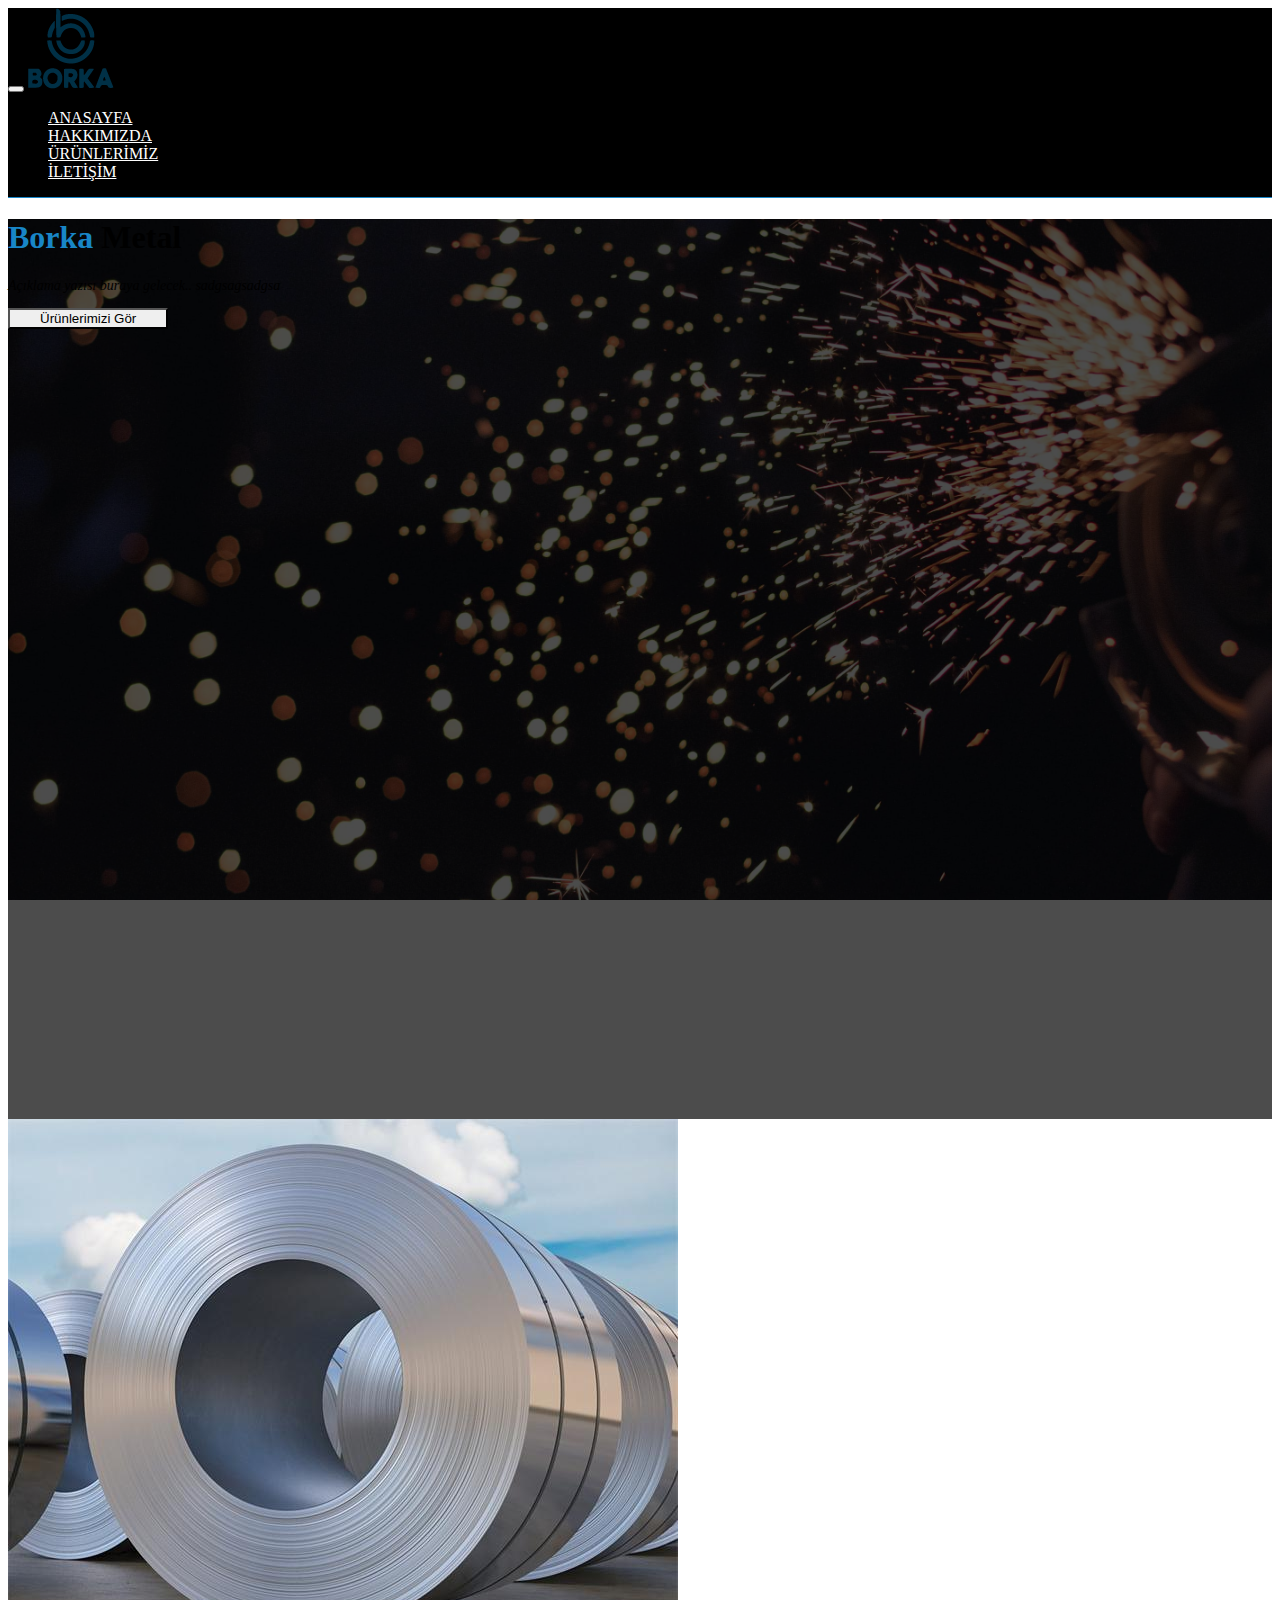
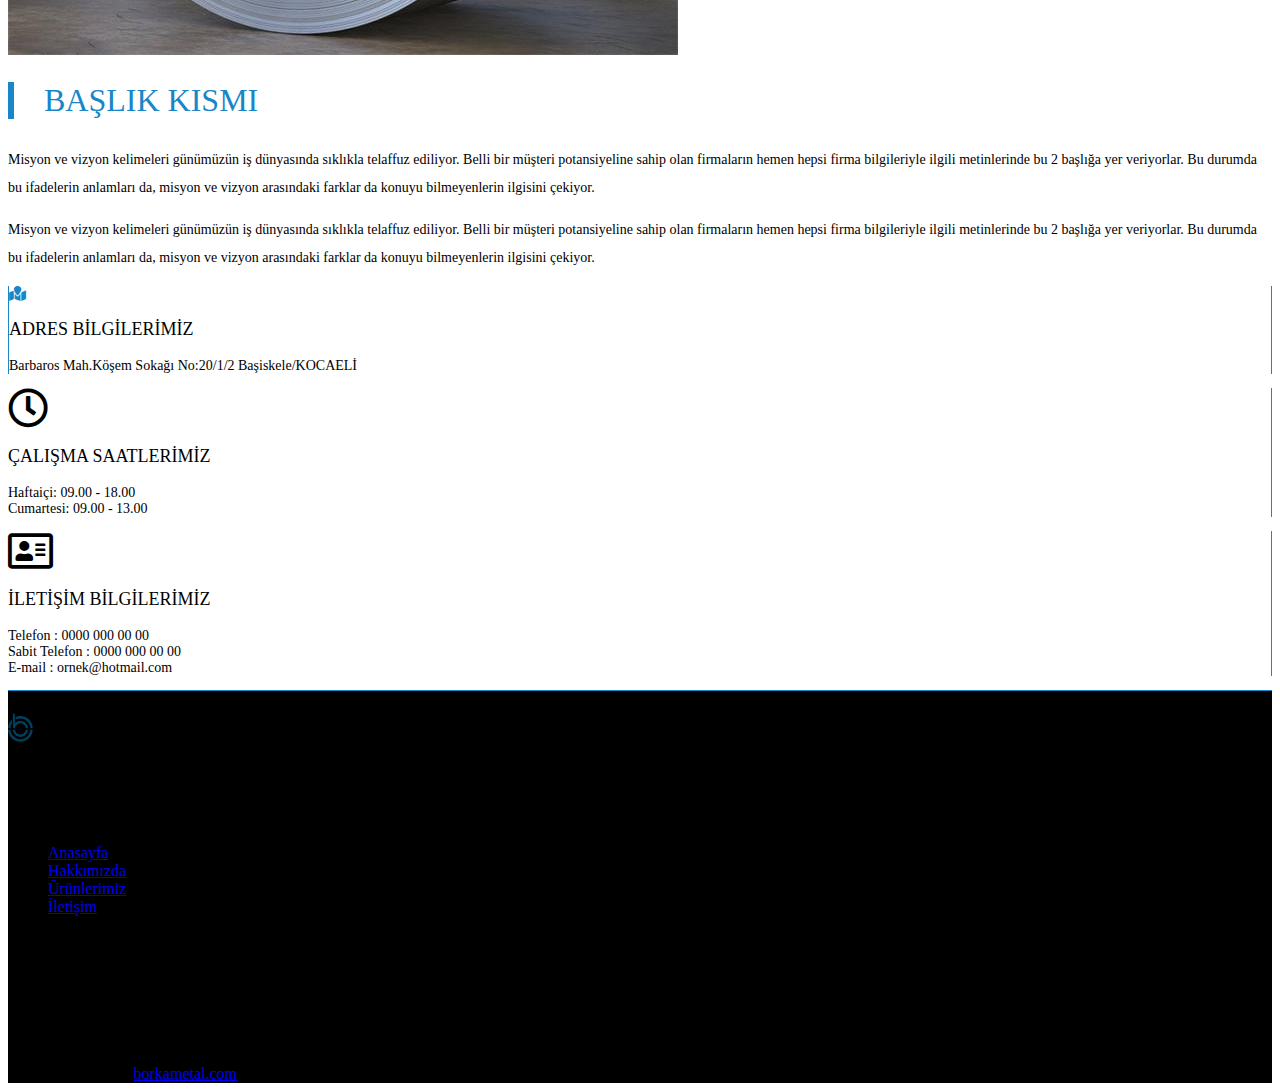
<file: index.html>
<html lang="en">
  <head>
      <link rel="shortcut icon" href="images/Varl%C4%B1k%202.png">
    <!-- Required meta tags -->
    <meta charset="utf-8">
    <meta name="viewport" content="width=device-width, initial-scale=1">

    <!-- Bootstrap CSS -->
    <link href="https://cdn.jsdelivr.net/npm/bootstrap@5.0.0-beta2/dist/css/bootstrap.min.css" rel="stylesheet" integrity="sha384-BmbxuPwQa2lc/FVzBcNJ7UAyJxM6wuqIj61tLrc4wSX0szH/Ev+nYRRuWlolflfl" crossorigin="anonymous">
      
      <link rel="stylesheet" href="css/all.min.css">
      
      <link rel="stylesheet" href="css/style.css">


    <title>Borka</title>
  </head>
  <body>      
      
      <nav class="navbar navbar-expand-md navbar-dark bg-dark fixed top">
          <div class="container">
              <button class="navbar-toggler" data-toggle="collapse" data-target="#nvbCollapse">
              <span class="navbar-toggler-icon"></span>
              </button>
              <a href="index.html" class="navbar-brand" ><img src="images/Varl%C4%B1k%201.png"></a>
              <div class="collapse navbar-collapse" id="nvbCollapse">
                  <ul class="navbar-nav ms-auto">
                      <li class="nav-item">
                      <a class="nav-link" href="index.html">ANASAYFA</a>
                      </li>
                      <li class="nav-item">
                      <a class="nav-link" href="hakkimizda.html">HAKKIMIZDA</a>
                      </li>
                      <li class="nav-item">
                      <a class="nav-link" href="urunler.html">ÜRÜNLERİMİZ</a>
                      </li>

                      <li class="nav-item">
                      <a class="nav-link" href="iletisim.html">İLETİŞİM</a>
                      </li>
                  
                  </ul>
              </div>
          </div>
      </nav>
      
      
      <!-- Header Başlangıç -->
 
      <header id="headerSection">
      
      <div class="overlay">
          <div class="container">
          <div class="row text-center">
              <div class="col my-auto">
                <h1 class="display-1 text-white"><span>Borka </span>Metal</h1>
                  <p class="text-muted"><em>Açıklama yazısı buraya gelecek.. sadgsagsadgsa</em></p>
                  <a href="urunler.html"><button type="button" class="btn btn-outline-primary">Ürünlerimizi Gör</button></a>
              </div>
              
              </div>
          </div>
          
          </div>
      
      </header>
      
      <!-- Header Bitiş -->

      <!-- Anasayfa İçerik Başlangıç -->
      
      <section id="icerikSection">
      
      <div class="container">
          
          <div class="row mt-5">
              
              <div class="col-md-6">
                  <img src="images/foto2.jpg" class="img-fluid">
              
              </div>
              <div class="col-md-6">
              <h2 class="mb-5">Başlık Kısmı</h2>
                  <p>Misyon ve vizyon kelimeleri günümüzün iş dünyasında sıklıkla telaffuz ediliyor. Belli bir müşteri potansiyeline sahip olan firmaların hemen hepsi firma bilgileriyle ilgili metinlerinde bu 2 başlığa yer veriyorlar. Bu durumda bu ifadelerin anlamları da, misyon ve vizyon arasındaki farklar da konuyu bilmeyenlerin ilgisini çekiyor.</p>
                  <p>Misyon ve vizyon kelimeleri günümüzün iş dünyasında sıklıkla telaffuz ediliyor. Belli bir müşteri potansiyeline sahip olan firmaların hemen hepsi firma bilgileriyle ilgili metinlerinde bu 2 başlığa yer veriyorlar. Bu durumda bu ifadelerin anlamları da, misyon ve vizyon arasındaki farklar da konuyu bilmeyenlerin ilgisini çekiyor.</p>
              
              </div>
          
          
          
          </div>
          
          </div>
      
      </section>
      
      
      
      <!-- Anasayfa İçerik Bitiş -->
      
      <!-- Anasayfa İçerik2 Başlangıç -->
      
      <section id="icerik2Section">
          <div class="container">
          <div class="row mt-5">
              <div class="col1 col-md-4 text-center">
                  <div class="feature">
                      <div class="feature-top">
                  <i class="fas fa-map-marked"></i>
                      <h3 class="mt-3">ADRES BİLGİLERİMİZ</h3>
                          </div>
                      <p>Barbaros Mah.Köşem Sokağı No:20/1/2 Başiskele/KOCAELİ</p>
                  </div>
              
              </div>
                            <div class="col-md-4 text-center">
                  <div class="feature">
                      <div class="feature-top">
                      <i class="far fa-clock"></i>
                      <h3 class="mt-3">ÇALIŞMA SAATLERİMİZ</h3>
                      </div>
                      <p>Haftaiçi: 09.00 - 18.00<br>Cumartesi: 09.00 - 13.00</p>
                  </div>
              
              </div>
                            <div class="col-md-4 text-center">
                  <div class="feature">
                      <div class="feature-top">
                  <i class="far fa-address-card"></i>
                      <h3 class="mt-3">İLETİŞİM BİLGİLERİMİZ</h3>
                          </div>
                      <p> Telefon : 0000 000 00 00<br>Sabit Telefon : 0000 000 00 00<br>E-mail : ornek@hotmail.com</p>
                  </div>
              
              </div>
              
              </div>
          
          </div>
      
      </section>
      
      <!-- Anasayfa İçerik2 Bitiş -->
      
      
      <!-- Footer -->
<footer class="footer bg-light text-center text-lg-start mt-5">
  <!-- Grid container -->
  <div class="container p-4">
    <!--Grid row-->
    <div class="row">
      <!--Grid column-->
      <div class="col-lg-6 col-md-12 mb-4 mb-md-0">
        <h5 class="text-uppercase text-white"><img src="images/Varl%C4%B1k%202.png" width="25" >  Borka Metal</h5>

        <p class="text-white">
          Lorem ipsum dolor sit amet consectetur, adipisicing elit. Iste atque ea quis
          molestias. Fugiat pariatur maxime quis culpa corporis vitae repudiandae aliquam
          voluptatem veniam, est atque cumque eum delectus sint!
        </p>
      </div>
      <!--Grid column-->

      <!--Grid column-->
      <div class="col-lg-3 col-md-6 mb-4 mb-md-0">
        <h5 class="text-uppercase text-white">BAĞLANTILAR</h5>

        <ul class="list-unstyled mb-0">
          <li>
            <a href="index.html" class="text-white">Anasayfa</a>
          </li>
          <li>
            <a href="hakkimizda.html" class="text-white">Hakkımızda</a>
          </li>
          <li>
            <a href="urunler.html" class="text-white">Ürünlerimiz</a>
          </li>
          <li>
            <a href="iletisim.html" class="text-white">İletişim</a>
          </li>
        </ul>
      </div>
      <!--Grid column-->

      <!--Grid column-->
      <div class="col-lg-3 col-md-6 mb-4 mb-md-0">
        <h5 class="text-uppercase mb-0 text-white">İLETİŞİM</h5>

        <ul class="list-unstyled text-white">
          <li>
            Adres : Adres kısmı açıklaması
          </li>
          <li>
            Telefon : 0000 000 00 00
          </li>
          <li>
            Sabit Telefon : 0000 000 00 00
          </li>
          <li>
            E-mail : ornek@hotmail.com
          </li>
        </ul>
      </div>
      <!--Grid column-->
    </div>
    <!--Grid row-->
  </div>
  <!-- Grid container -->

  <!-- Copyright -->
  <div class="text-center p-3" style="background-color: rgba(0, 0, 0, 0.2)">
    © 2021 Copyright:
    <a class="text-dark" href="https://borkametal.com/">borkametal.com</a>
  </div>
  <!-- Copyright -->
</footer>
<!-- Footer -->
      

    <!-- Optional JavaScript; choose one of the two! -->
      <script src="https://code.jquery.com/jquery-3.5.1.js" integrity="sha256-QWo7LDvxbWT2tbbQ97B53yJnYU3WhH/C8ycbRAkjPDc=" crossorigin="anonymous"></script>

    <!-- Option 1: Bootstrap Bundle with Popper -->
    <script src="https://cdn.jsdelivr.net/npm/bootstrap@5.0.0-beta2/dist/js/bootstrap.bundle.min.js" integrity="sha384-b5kHyXgcpbZJO/tY9Ul7kGkf1S0CWuKcCD38l8YkeH8z8QjE0GmW1gYU5S9FOnJ0" crossorigin="anonymous"></script>

    <!-- Option 2: Separate Popper and Bootstrap JS -->
    <script src="https://cdn.jsdelivr.net/npm/@popperjs/core@2.6.0/dist/umd/popper.min.js" integrity="sha384-KsvD1yqQ1/1+IA7gi3P0tyJcT3vR+NdBTt13hSJ2lnve8agRGXTTyNaBYmCR/Nwi" crossorigin="anonymous"></script>
    <script src="https://cdn.jsdelivr.net/npm/bootstrap@5.0.0-beta2/dist/js/bootstrap.min.js" integrity="sha384-nsg8ua9HAw1y0W1btsyWgBklPnCUAFLuTMS2G72MMONqmOymq585AcH49TLBQObG" crossorigin="anonymous"></script>
  </body>
</html>
</file>
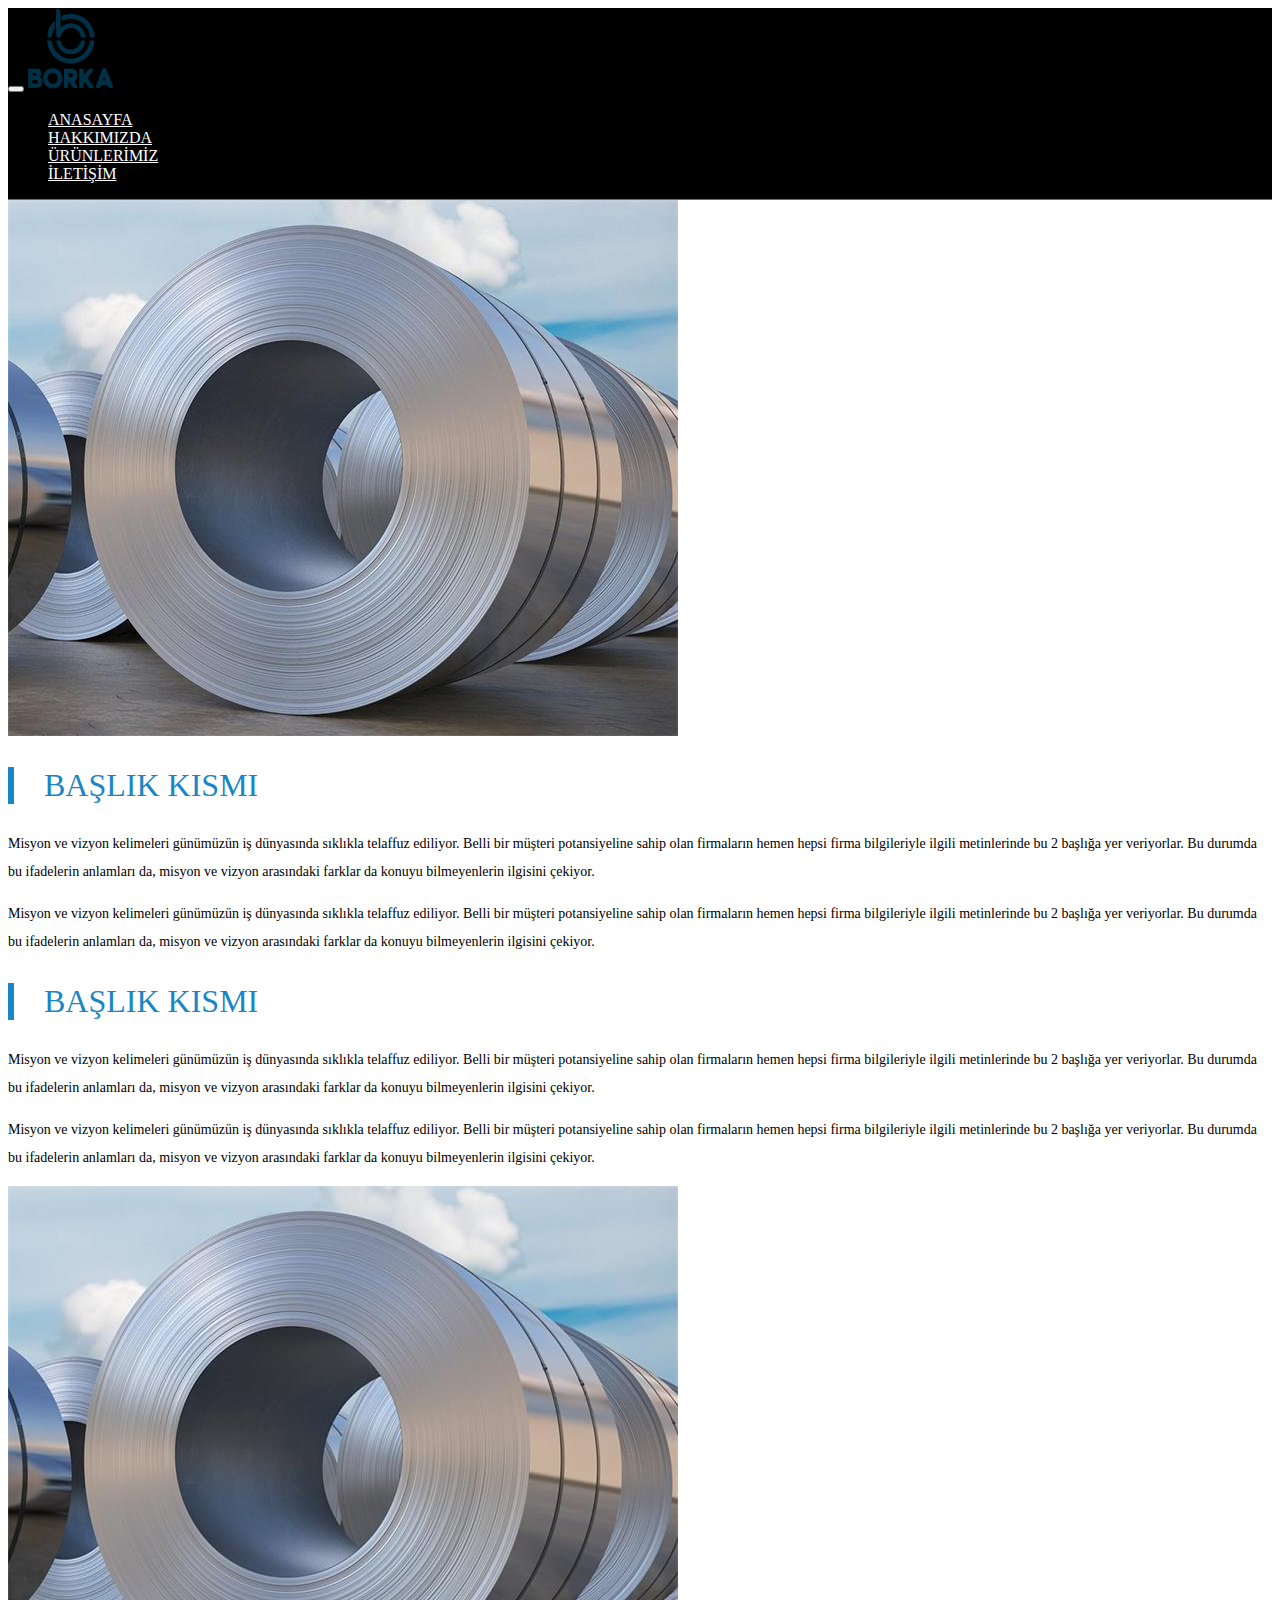
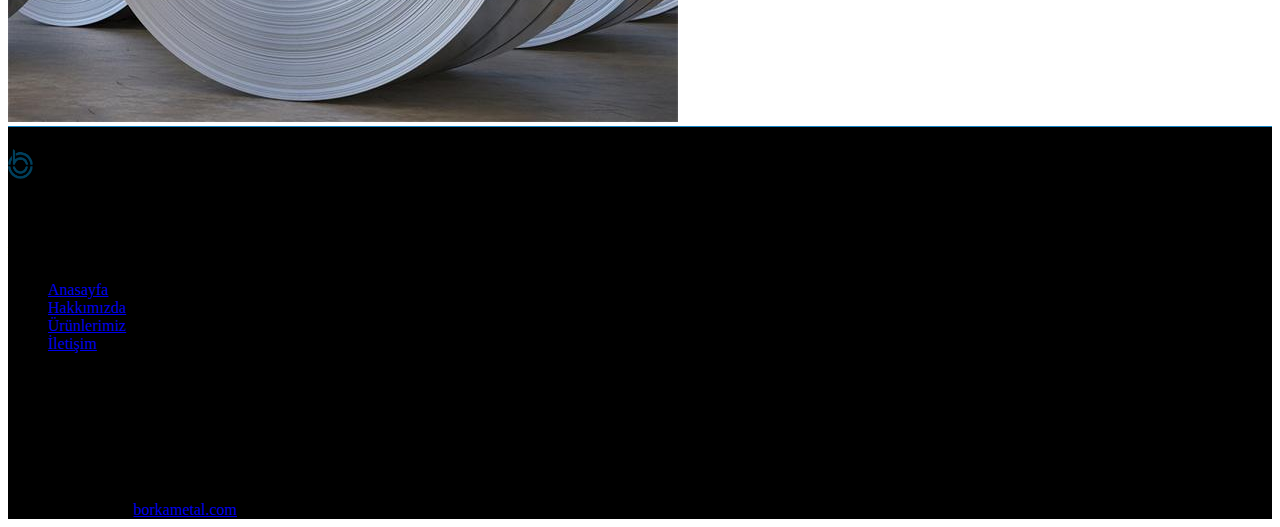
<file: hakkimizda.html>
<!doctype html>
<html lang="en">
  <head>
      <link rel="shortcut icon" href="images/Varl%C4%B1k%202.png">
    <!-- Required meta tags -->
    <meta charset="utf-8">
    <meta name="viewport" content="width=device-width, initial-scale=1">

    <!-- Bootstrap CSS -->
    <link href="https://cdn.jsdelivr.net/npm/bootstrap@5.0.0-beta2/dist/css/bootstrap.min.css" rel="stylesheet" integrity="sha384-BmbxuPwQa2lc/FVzBcNJ7UAyJxM6wuqIj61tLrc4wSX0szH/Ev+nYRRuWlolflfl" crossorigin="anonymous">
      
      <link rel="stylesheet" href="css/all.min.css">
      
      <link rel="stylesheet" href="css/style.css">


    <title>Borka</title>
  </head>
  <body>      
      
      <nav class="navbar navbar-expand-md navbar-dark bg-dark fixed top">
          <div class="container">
              <button class="navbar-toggler" data-toggle="collapse" data-target="#nvbCollapse">
              <span class="navbar-toggler-icon"></span>
              </button>
              <a href="index.html" class="navbar-brand" ><img src="images/Varl%C4%B1k%201.png"></a>
              <div class="collapse navbar-collapse" id="nvbCollapse">
                  <ul class="navbar-nav ms-auto">
                      <li class="nav-item">
                      <a class="nav-link" href="index.html">ANASAYFA</a>
                      </li>
                      <li class="nav-item">
                      <a class="nav-link" href="hakkimizda.html">HAKKIMIZDA</a>
                      </li>
       <li class="nav-item">
                      <a class="nav-link" href="urunler.html">ÜRÜNLERİMİZ</a>
                      </li>
                      <li class="nav-item">
                      <a class="nav-link" href="iletisim.html">İLETİŞİM</a>
                      </li>
                  
                  </ul>
              </div>
          </div>
      </nav>
      
            <section id="icerikSection">
      
      <div class="container">
          
          <div class="row mt-5">
              
              <div class="col-md-6">
                  <img src="images/foto2.jpg" class="img-fluid">
              
              </div>
              <div class="col-md-6">
              <h2 class="mb-5">Başlık Kısmı</h2>
                  <p>Misyon ve vizyon kelimeleri günümüzün iş dünyasında sıklıkla telaffuz ediliyor. Belli bir müşteri potansiyeline sahip olan firmaların hemen hepsi firma bilgileriyle ilgili metinlerinde bu 2 başlığa yer veriyorlar. Bu durumda bu ifadelerin anlamları da, misyon ve vizyon arasındaki farklar da konuyu bilmeyenlerin ilgisini çekiyor.</p>
                  <p>Misyon ve vizyon kelimeleri günümüzün iş dünyasında sıklıkla telaffuz ediliyor. Belli bir müşteri potansiyeline sahip olan firmaların hemen hepsi firma bilgileriyle ilgili metinlerinde bu 2 başlığa yer veriyorlar. Bu durumda bu ifadelerin anlamları da, misyon ve vizyon arasındaki farklar da konuyu bilmeyenlerin ilgisini çekiyor.</p>
              
              </div>
          
          
          
          </div>
          
                    <div class="row mt-5">
              
              <div class="col-md-6">
              <h2 class="mb-5">Başlık Kısmı</h2>
                  <p>Misyon ve vizyon kelimeleri günümüzün iş dünyasında sıklıkla telaffuz ediliyor. Belli bir müşteri potansiyeline sahip olan firmaların hemen hepsi firma bilgileriyle ilgili metinlerinde bu 2 başlığa yer veriyorlar. Bu durumda bu ifadelerin anlamları da, misyon ve vizyon arasındaki farklar da konuyu bilmeyenlerin ilgisini çekiyor.</p>
                  <p>Misyon ve vizyon kelimeleri günümüzün iş dünyasında sıklıkla telaffuz ediliyor. Belli bir müşteri potansiyeline sahip olan firmaların hemen hepsi firma bilgileriyle ilgili metinlerinde bu 2 başlığa yer veriyorlar. Bu durumda bu ifadelerin anlamları da, misyon ve vizyon arasındaki farklar da konuyu bilmeyenlerin ilgisini çekiyor.</p>
              
              </div>
                                      <div class="col-md-6">
                  <img src="images/foto2.jpg" class="img-fluid">
              
              </div>
          
          
          
          </div>
          
          </div>
      
      </section>
      

      
      
      <!-- Footer -->
<footer class="footer bg-light text-center text-lg-start mt-5">
  <!-- Grid container -->
  <div class="container p-4">
    <!--Grid row-->
    <div class="row">
      <!--Grid column-->
      <div class="col-lg-6 col-md-12 mb-4 mb-md-0">
        <h5 class="text-uppercase text-white"><img src="images/Varl%C4%B1k%202.png" width="25" >  Borka Metal</h5>

        <p class="text-white">
          Lorem ipsum dolor sit amet consectetur, adipisicing elit. Iste atque ea quis
          molestias. Fugiat pariatur maxime quis culpa corporis vitae repudiandae aliquam
          voluptatem veniam, est atque cumque eum delectus sint!
        </p>
      </div>
      <!--Grid column-->

      <!--Grid column-->
      <div class="col-lg-3 col-md-6 mb-4 mb-md-0">
        <h5 class="text-uppercase text-white">BAĞLANTILAR</h5>

        <ul class="list-unstyled mb-0">
          <li>
            <a href="index.html" class="text-white">Anasayfa</a>
          </li>
          <li>
            <a href="hakkimizda.html" class="text-white">Hakkımızda</a>
          </li>
          <li>
            <a href="urunler.html" class="text-white">Ürünlerimiz</a>
          </li>
          <li>
            <a href="iletisim.html" class="text-white">İletişim</a>
          </li>
        </ul>
      </div>
      <!--Grid column-->

      <!--Grid column-->
      <div class="col-lg-3 col-md-6 mb-4 mb-md-0">
        <h5 class="text-uppercase mb-0 text-white">İLETİŞİM</h5>

        <ul class="list-unstyled text-white">
          <li>
            Adres : Adres kısmı açıklaması
          </li>
          <li>
            Telefon : 0000 000 00 00
          </li>
          <li>
            Sabit Telefon : 0000 000 00 00
          </li>
          <li>
            E-mail : ornek@hotmail.com
          </li>
        </ul>
      </div>
      <!--Grid column-->
    </div>
    <!--Grid row-->
  </div>
  <!-- Grid container -->

  <!-- Copyright -->
  <div class="text-center p-3" style="background-color: rgba(0, 0, 0, 0.2)">
    © 2021 Copyright:
    <a class="text-dark" href="https://borkametal.com/">borkametal.com</a>
  </div>
  <!-- Copyright -->
</footer>
<!-- Footer -->
      

    <!-- Optional JavaScript; choose one of the two! -->
      <script src="https://code.jquery.com/jquery-3.5.1.js" integrity="sha256-QWo7LDvxbWT2tbbQ97B53yJnYU3WhH/C8ycbRAkjPDc=" crossorigin="anonymous"></script>

    <!-- Option 1: Bootstrap Bundle with Popper -->
    <script src="https://cdn.jsdelivr.net/npm/bootstrap@5.0.0-beta2/dist/js/bootstrap.bundle.min.js" integrity="sha384-b5kHyXgcpbZJO/tY9Ul7kGkf1S0CWuKcCD38l8YkeH8z8QjE0GmW1gYU5S9FOnJ0" crossorigin="anonymous"></script>

    <!-- Option 2: Separate Popper and Bootstrap JS -->
    <script src="https://cdn.jsdelivr.net/npm/@popperjs/core@2.6.0/dist/umd/popper.min.js" integrity="sha384-KsvD1yqQ1/1+IA7gi3P0tyJcT3vR+NdBTt13hSJ2lnve8agRGXTTyNaBYmCR/Nwi" crossorigin="anonymous"></script>
    <script src="https://cdn.jsdelivr.net/npm/bootstrap@5.0.0-beta2/dist/js/bootstrap.min.js" integrity="sha384-nsg8ua9HAw1y0W1btsyWgBklPnCUAFLuTMS2G72MMONqmOymq585AcH49TLBQObG" crossorigin="anonymous"></script>
  </body>
</html>
</file>
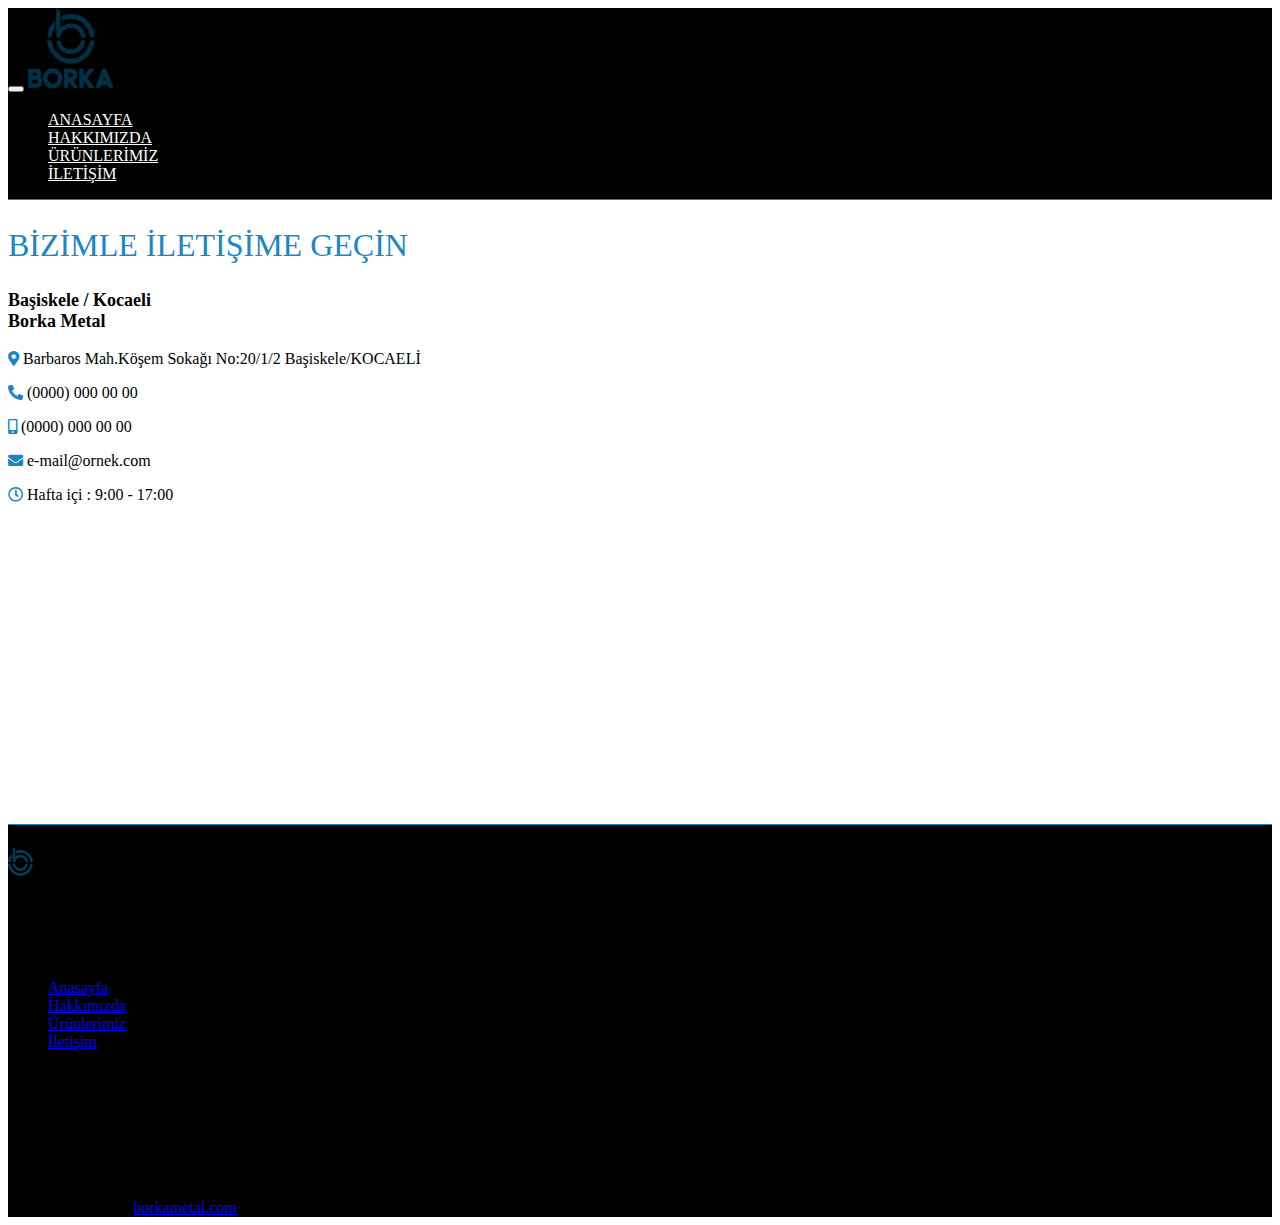
<file: iletisim.html>
<!doctype html>
<html lang="en">
  <head>
      <link rel="shortcut icon" href="images/Varl%C4%B1k%202.png">
    <!-- Required meta tags -->
    <meta charset="utf-8">
    <meta name="viewport" content="width=device-width, initial-scale=1">

    <!-- Bootstrap CSS -->
    <link href="https://cdn.jsdelivr.net/npm/bootstrap@5.0.0-beta2/dist/css/bootstrap.min.css" rel="stylesheet" integrity="sha384-BmbxuPwQa2lc/FVzBcNJ7UAyJxM6wuqIj61tLrc4wSX0szH/Ev+nYRRuWlolflfl" crossorigin="anonymous">
      
      <link rel="stylesheet" href="css/all.min.css">
      
      <link rel="stylesheet" href="css/style.css">

    <title>Borka</title>
  </head>
  <body>      
      
      <nav class="navbar navbar-expand-md navbar-dark bg-dark fixed top">
          <div class="container">
              <button class="navbar-toggler" data-toggle="collapse" data-target="#nvbCollapse">
              <span class="navbar-toggler-icon"></span>
              </button>
              <a href="index.html" class="navbar-brand" ><img src="images/Varl%C4%B1k%201.png"></a>
              <div class="collapse navbar-collapse" id="nvbCollapse">
                  <ul class="navbar-nav ms-auto">
                      <li class="nav-item">
                      <a class="nav-link" href="index.html">ANASAYFA</a>
                      </li>
                      <li class="nav-item">
                      <a class="nav-link" href="hakkimizda.html">HAKKIMIZDA</a>
                      </li>
               <li class="nav-item">
                      <a class="nav-link" href="urunler.html">ÜRÜNLERİMİZ</a>
                      </li>
                      <li class="nav-item">
                      <a class="nav-link" href="iletisim.html">İLETİŞİM</a>
                      </li>
                  
                  </ul>
              </div>
          </div>
      </nav>
      
<!--- İletişim Section -->
      <section id="iletisimSection">
      
          <div class="container">
          
              <div class="row mt-5">
              
                  <h2 class="mb-5">BİZİMLE İLETİŞİME GEÇİN</h2>
                  
                  <div class="col-md-5">
                  <h3>Başiskele / Kocaeli<br>Borka Metal</h3>
                      <p><i class="fas fa-map-marker-alt"></i> Barbaros Mah.Köşem Sokağı No:20/1/2 Başiskele/KOCAELİ</p>
                      <p><i class="fas fa-phone-alt"></i> (0000) 000 00 00</p>
                      <p><i class="fas fa-mobile-alt"></i>  (0000) 000 00 00</p>
                      <p><i class="fas fa-envelope"></i> e-mail@ornek.com</p>
                      <p><i class="far fa-clock"></i> Hafta içi : 9:00 - 17:00</p>
                  </div>
                  
                  <div class="col-md-7">
                  <iframe src="https://www.google.com/maps/embed?pb=!1m18!1m12!1m3!1d3022.262264005802!2d29.95160961540634!3d40.756256079327116!2m3!1f0!2f0!3f0!3m2!1i1024!2i768!4f13.1!3m3!1m2!1s0x0%3A0x0!2zNDDCsDQ1JzIyLjUiTiAyOcKwNTcnMTMuNyJF!5e0!3m2!1str!2str!4v1613726596984!5m2!1str!2str" width="100%" height="300" frameborder="0" style="border:0;" allowfullscreen="" aria-hidden="false" tabindex="0"></iframe>
                  </div>
              
              </div>
          
          </div>
          
      </section>
      
      <!--- İletişim Section -->
      
      
      <!-- Footer -->
<footer class="footer bg-light text-center text-lg-start mt-5">
  <!-- Grid container -->
  <div class="container p-4">
    <!--Grid row-->
    <div class="row">
      <!--Grid column-->
      <div class="col-lg-6 col-md-12 mb-4 mb-md-0">
        <h5 class="text-uppercase text-white"><img src="images/Varl%C4%B1k%202.png" width="25" >  Borka Metal</h5>

        <p class="text-white">
          Lorem ipsum dolor sit amet consectetur, adipisicing elit. Iste atque ea quis
          molestias. Fugiat pariatur maxime quis culpa corporis vitae repudiandae aliquam
          voluptatem veniam, est atque cumque eum delectus sint!
        </p>
      </div>
      <!--Grid column-->

      <!--Grid column-->
      <div class="col-lg-3 col-md-6 mb-4 mb-md-0">
        <h5 class="text-uppercase text-white">BAĞLANTILAR</h5>

        <ul class="list-unstyled mb-0">
          <li>
            <a href="index.html" class="text-white">Anasayfa</a>
          </li>
          <li>
            <a href="hakkimizda.html" class="text-white">Hakkımızda</a>
          </li>
          <li>
            <a href="urunler.html" class="text-white">Ürünlerimiz</a>
          </li>
          <li>
            <a href="iletisim.html" class="text-white">İletişim</a>
          </li>
        </ul>
      </div>
      <!--Grid column-->

      <!--Grid column-->
      <div class="col-lg-3 col-md-6 mb-4 mb-md-0">
        <h5 class="text-uppercase mb-0 text-white">İLETİŞİM</h5>

        <ul class="list-unstyled text-white">
          <li>
            Adres : Adres kısmı açıklaması
          </li>
          <li>
            Telefon : 0000 000 00 00
          </li>
          <li>
            Sabit Telefon : 0000 000 00 00
          </li>
          <li>
            E-mail : ornek@hotmail.com
          </li>
        </ul>
      </div>
      <!--Grid column-->
    </div>
    <!--Grid row-->
  </div>
  <!-- Grid container -->

  <!-- Copyright -->
  <div class="text-center p-3" style="background-color: rgba(0, 0, 0, 0.2)">
    © 2021 Copyright:
    <a class="text-dark" href="https://borkametal.com/">borkametal.com</a>
  </div>
  <!-- Copyright -->
</footer>
<!-- Footer -->
      

    <!-- Optional JavaScript; choose one of the two! -->
              <script src="https://code.jquery.com/jquery-3.5.1.js" integrity="sha256-QWo7LDvxbWT2tbbQ97B53yJnYU3WhH/C8ycbRAkjPDc=" crossorigin="anonymous"></script>

    <!-- Option 1: Bootstrap Bundle with Popper -->
    <script src="https://cdn.jsdelivr.net/npm/bootstrap@5.0.0-beta2/dist/js/bootstrap.bundle.min.js" integrity="sha384-b5kHyXgcpbZJO/tY9Ul7kGkf1S0CWuKcCD38l8YkeH8z8QjE0GmW1gYU5S9FOnJ0" crossorigin="anonymous"></script>

    <!-- Option 2: Separate Popper and Bootstrap JS -->
    <script src="https://cdn.jsdelivr.net/npm/@popperjs/core@2.6.0/dist/umd/popper.min.js" integrity="sha384-KsvD1yqQ1/1+IA7gi3P0tyJcT3vR+NdBTt13hSJ2lnve8agRGXTTyNaBYmCR/Nwi" crossorigin="anonymous"></script>
    <script src="https://cdn.jsdelivr.net/npm/bootstrap@5.0.0-beta2/dist/js/bootstrap.min.js" integrity="sha384-nsg8ua9HAw1y0W1btsyWgBklPnCUAFLuTMS2G72MMONqmOymq585AcH49TLBQObG" crossorigin="anonymous"></script>
  </body>
</html>
</file>
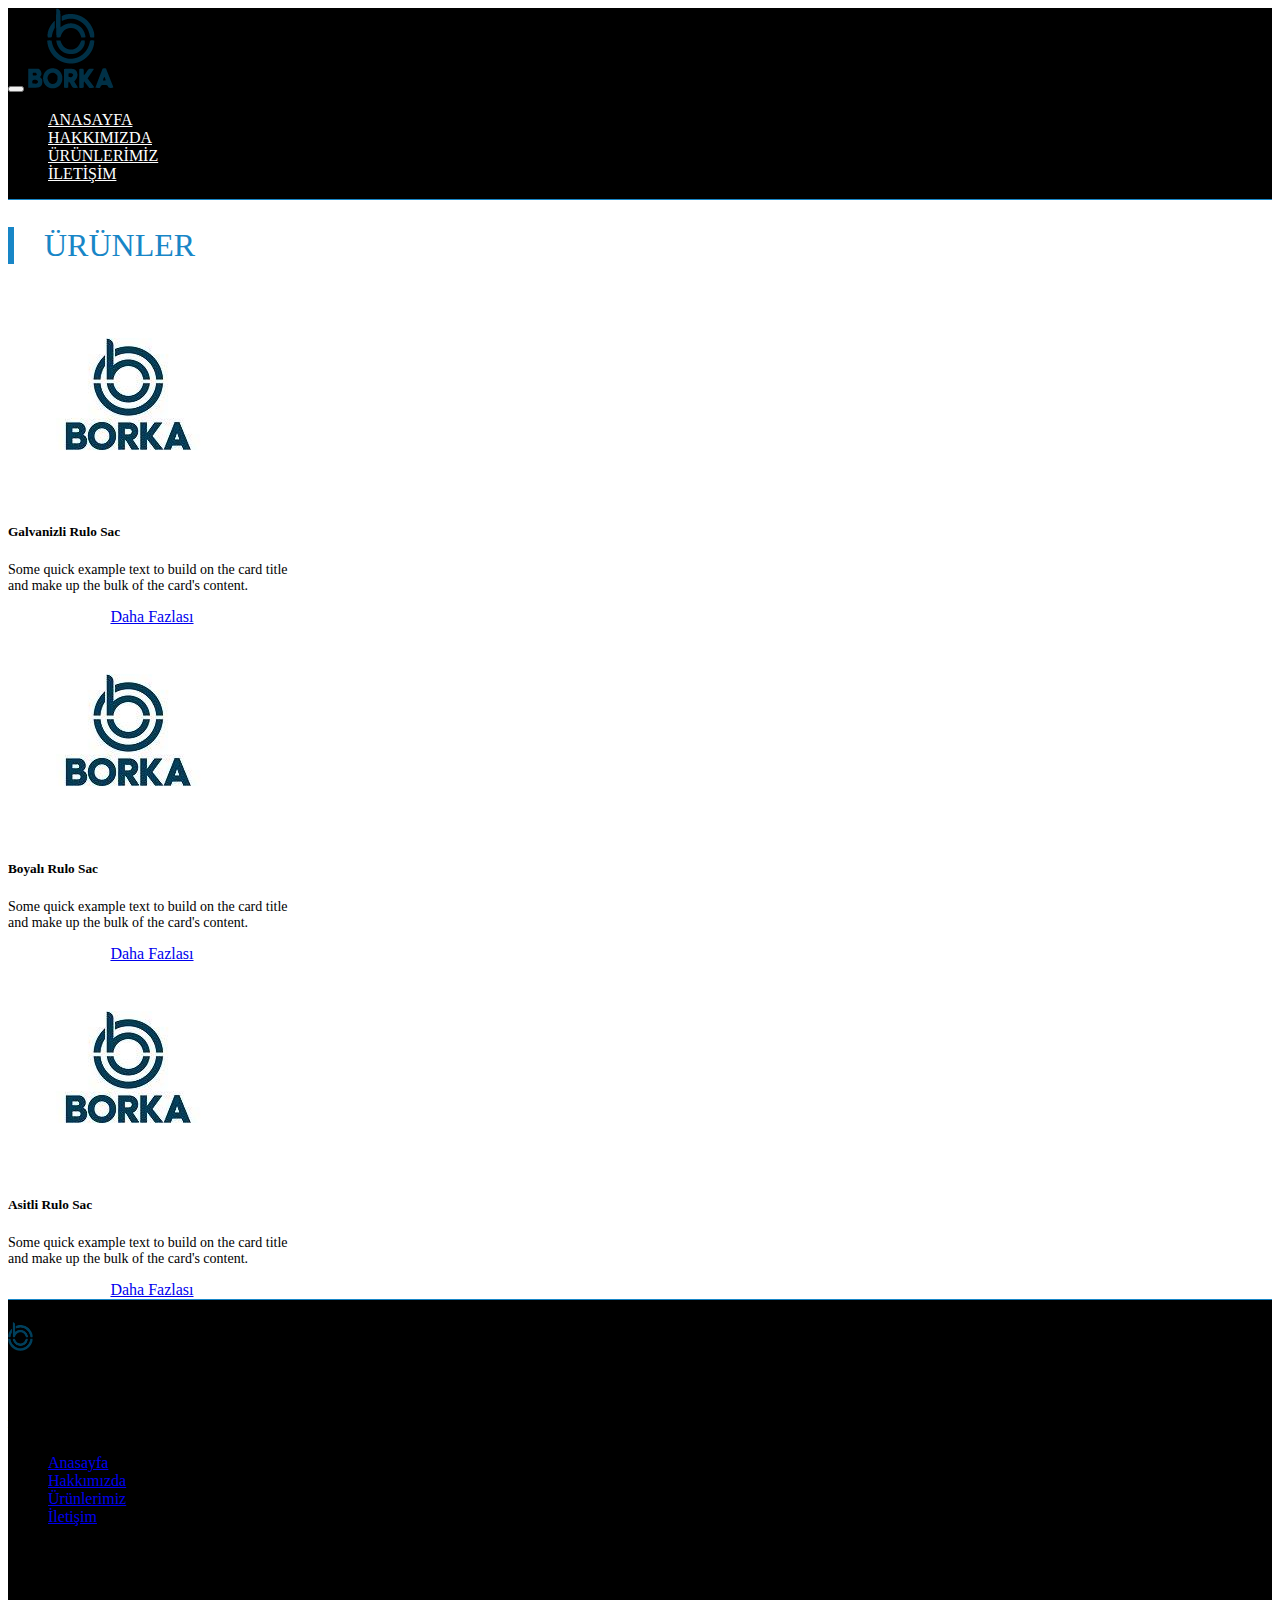
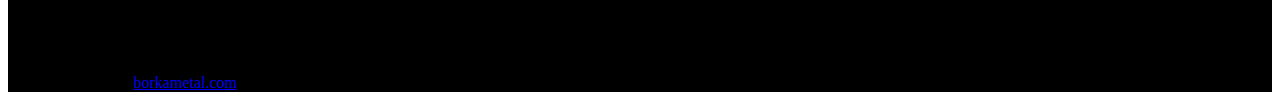
<file: urunler.html>
<!doctype html>
<html lang="en">
  <head>
      <link rel="shortcut icon" href="images/Varl%C4%B1k%202.png">
    <!-- Required meta tags -->
    <meta charset="utf-8">
    <meta name="viewport" content="width=device-width, initial-scale=1">

    <!-- Bootstrap CSS -->
    <link href="https://cdn.jsdelivr.net/npm/bootstrap@5.0.0-beta2/dist/css/bootstrap.min.css" rel="stylesheet" integrity="sha384-BmbxuPwQa2lc/FVzBcNJ7UAyJxM6wuqIj61tLrc4wSX0szH/Ev+nYRRuWlolflfl" crossorigin="anonymous">
      
      <link rel="stylesheet" href="css/all.min.css">
      
      <link rel="stylesheet" href="css/style.css">


    <title>Borka</title>
  </head>
  <body>      
      
      <nav class="navbar navbar-expand-md navbar-dark bg-dark fixed top">
          <div class="container">
              <button class="navbar-toggler" data-toggle="collapse" data-target="#nvbCollapse">
              <span class="navbar-toggler-icon"></span>
              </button>
              <a href="index.html" class="navbar-brand" ><img src="images/Varl%C4%B1k%201.png"></a>
              <div class="collapse navbar-collapse" id="nvbCollapse">
                  <ul class="navbar-nav ms-auto">
                      <li class="nav-item">
                      <a class="nav-link" href="index.html">ANASAYFA</a>
                      </li>
                      <li class="nav-item">
                      <a class="nav-link" href="hakkimizda.html">HAKKIMIZDA</a>
                      </li>
         <li class="nav-item">
                      <a class="nav-link" href="urunler.html">ÜRÜNLERİMİZ</a>
                      </li>
                      <li class="nav-item">
                      <a class="nav-link" href="iletisim.html">İLETİŞİM</a>
                      </li>
                  
                  </ul>
              </div>
          </div>
      </nav>
      
      <section id="urunlerSection">
      
      <div class="container">

  <div class="row mt-5">
      <h2 class="mb-5">ÜRÜNLER</h2>
    <div class="col">
      <div class="card" style="width: 18rem;">
  <img src="images/LOGO750px.jpg" class="card-img-top" alt="...">
  <div class="card-body">
    <h5 class="card-title">Galvanizli Rulo Sac</h5>
    <p class="card-text">Some quick example text to build on the card title and make up the bulk of the card's content.</p>
    <center><a href="#" class="btn btn-outline-primary">Daha Fazlası</a></center>
  </div>
</div>
    </div>
    <div class="col">
      <div class="card" style="width: 18rem;">
  <img src="images/LOGO750px.jpg" class="card-img-top" alt="...">
  <div class="card-body">
    <h5 class="card-title">Boyalı Rulo Sac</h5>
    <p class="card-text">Some quick example text to build on the card title and make up the bulk of the card's content.</p>
    <center><a href="#" class="btn btn-outline-primary">Daha Fazlası</a></center>
  </div>
</div>
    </div>
    <div class="col">
      <div class="card" style="width: 18rem;">
  <img src="images/LOGO750px.jpg" class="card-img-top" alt="...">
  <div class="card-body">
    <h5 class="card-title">Asitli Rulo Sac</h5>
    <p class="card-text">Some quick example text to build on the card title and make up the bulk of the card's content.</p>
    <center><a href="#" class="btn btn-outline-primary">Daha Fazlası</a></center>
  </div>
</div>
    </div>
  </div>
</div>
      
</section>
      
      
      <!-- Footer -->
<footer class="footer bg-light text-center text-lg-start mt-5">
  <!-- Grid container -->
  <div class="container p-4">
    <!--Grid row-->
    <div class="row">
      <!--Grid column-->
      <div class="col-lg-6 col-md-12 mb-4 mb-md-0">
        <h5 class="text-uppercase text-white"><img src="images/Varl%C4%B1k%202.png" width="25" >  Borka Metal</h5>

        <p class="text-white">
          Lorem ipsum dolor sit amet consectetur, adipisicing elit. Iste atque ea quis
          molestias. Fugiat pariatur maxime quis culpa corporis vitae repudiandae aliquam
          voluptatem veniam, est atque cumque eum delectus sint!
        </p>
      </div>
      <!--Grid column-->

      <!--Grid column-->
      <div class="col-lg-3 col-md-6 mb-4 mb-md-0">
        <h5 class="text-uppercase text-white">BAĞLANTILAR</h5>

        <ul class="list-unstyled mb-0">
          <li>
            <a href="index.html" class="text-white">Anasayfa</a>
          </li>
          <li>
            <a href="hakkimizda.html" class="text-white">Hakkımızda</a>
          </li>
          <li>
            <a href="urunler.html" class="text-white">Ürünlerimiz</a>
          </li>
          <li>
            <a href="iletisim.html" class="text-white">İletişim</a>
          </li>
        </ul>
      </div>
      <!--Grid column-->

      <!--Grid column-->
      <div class="col-lg-3 col-md-6 mb-4 mb-md-0">
        <h5 class="text-uppercase mb-0 text-white">İLETİŞİM</h5>

        <ul class="list-unstyled text-white">
          <li>
            Adres : Adres kısmı açıklaması
          </li>
          <li>
            Telefon : 0000 000 00 00
          </li>
          <li>
            Sabit Telefon : 0000 000 00 00
          </li>
          <li>
            E-mail : ornek@hotmail.com
          </li>
        </ul>
      </div>
      <!--Grid column-->
    </div>
    <!--Grid row-->
  </div>
  <!-- Grid container -->

  <!-- Copyright -->
  <div class="text-center p-3" style="background-color: rgba(0, 0, 0, 0.2)">
    © 2021 Copyright:
    <a class="text-dark" href="https://borkametal.com/">borkametal.com</a>
  </div>
  <!-- Copyright -->
</footer>
<!-- Footer -->
      

    <!-- Optional JavaScript; choose one of the two! -->
      <script src="https://code.jquery.com/jquery-3.5.1.js" integrity="sha256-QWo7LDvxbWT2tbbQ97B53yJnYU3WhH/C8ycbRAkjPDc=" crossorigin="anonymous"></script>

    <!-- Option 1: Bootstrap Bundle with Popper -->
    <script src="https://cdn.jsdelivr.net/npm/bootstrap@5.0.0-beta2/dist/js/bootstrap.bundle.min.js" integrity="sha384-b5kHyXgcpbZJO/tY9Ul7kGkf1S0CWuKcCD38l8YkeH8z8QjE0GmW1gYU5S9FOnJ0" crossorigin="anonymous"></script>

    <!-- Option 2: Separate Popper and Bootstrap JS -->
    
    <script src="https://cdn.jsdelivr.net/npm/@popperjs/core@2.6.0/dist/umd/popper.min.js" integrity="sha384-KsvD1yqQ1/1+IA7gi3P0tyJcT3vR+NdBTt13hSJ2lnve8agRGXTTyNaBYmCR/Nwi" crossorigin="anonymous"></script>
    <script src="https://cdn.jsdelivr.net/npm/bootstrap@5.0.0-beta2/dist/js/bootstrap.min.js" integrity="sha384-nsg8ua9HAw1y0W1btsyWgBklPnCUAFLuTMS2G72MMONqmOymq585AcH49TLBQObG" crossorigin="anonymous"></script>
  </body>
</html>
</file>
<file: css/style.css>
h3 {
    font-size: 18px;
    font-weight: 400;
}


h2 {
    font-size: 32px;
    font-weight: 400;
    color: #1886C7;
    text-transform: uppercase;
}

p {
    font-size: 14px;
}


.navbar {
    
    border-bottom: #1886C7 1px solid;
    
}

.navbar .navbar-brand {
    
    color: #1886C7;
    font-size: 24px;
    
}

.bg-dark {
    
    background-color: black!important;
}

.nav-link {
    
    color: white!important;
    text-transform: uppercase;
    transition: color .5s ease;
}

.nav-link:hover {
    color: #1886C7!important;
}

#headerSection {
    background: url("../images/headersection.jpg") no-repeat center center fixed;
    background-size: cover;
    height: 100vh;
}

#headerSection .overlay {
    background-color: rgba(0,0,0,.7);
}

#headerSection .row {
    height: 100vh;
}

#headerSection span {
    color: #1886C7!important;
}

.btn-outline-primary {
    padding-left: 30px;
    padding-right: 30px;
    border-radius: 0;
    cursor: pointer;
}

/* Footer için Css */

.bg-light {
    background-color: black!important;
}

.footer {
    border-top: #1886C7 1px solid;
}


/* Anasayfa İçerik için Css */

#icerikSection h2 {
    
    border-left: 6px solid #1886C7;
    padding-left: 30px;
}

#icerikSection .col-md-6 {
    display: inline;
}

#icerikSection p {
    line-height: 28px;
}

/* Anasayfa İkon ve içerik2 için Css */

#icerik2Section .far, .fas {
    font-size: 40px;
}

.feature-top {
    transition: color .5s ease;
}

.feature-top:hover {
    color: #1886C7;
    cursor: pointer;
    
}

#icerik2Section .col-md-4 {
    border-right: #1886C7 1px solid;
}

#icerik2Section .col1 {
    border-left: #1886C7 1px solid;
}

#i<<sletisimSection h2 {
    
    border-left: 6px solid #1886C7;
    padding-left: 30px;
}

#iletisimSection .far, .fas {
    font-size: 15px;
    color: #1886C7;
}

#iletisimSection h3 {
    font-weight: bold;
}

#iletisimSection p {
    font-size: 16px;
}

#urunlerSection h2 {
    border-left: 6px solid #1886C7;
    padding-left: 30px;
}
</file>
